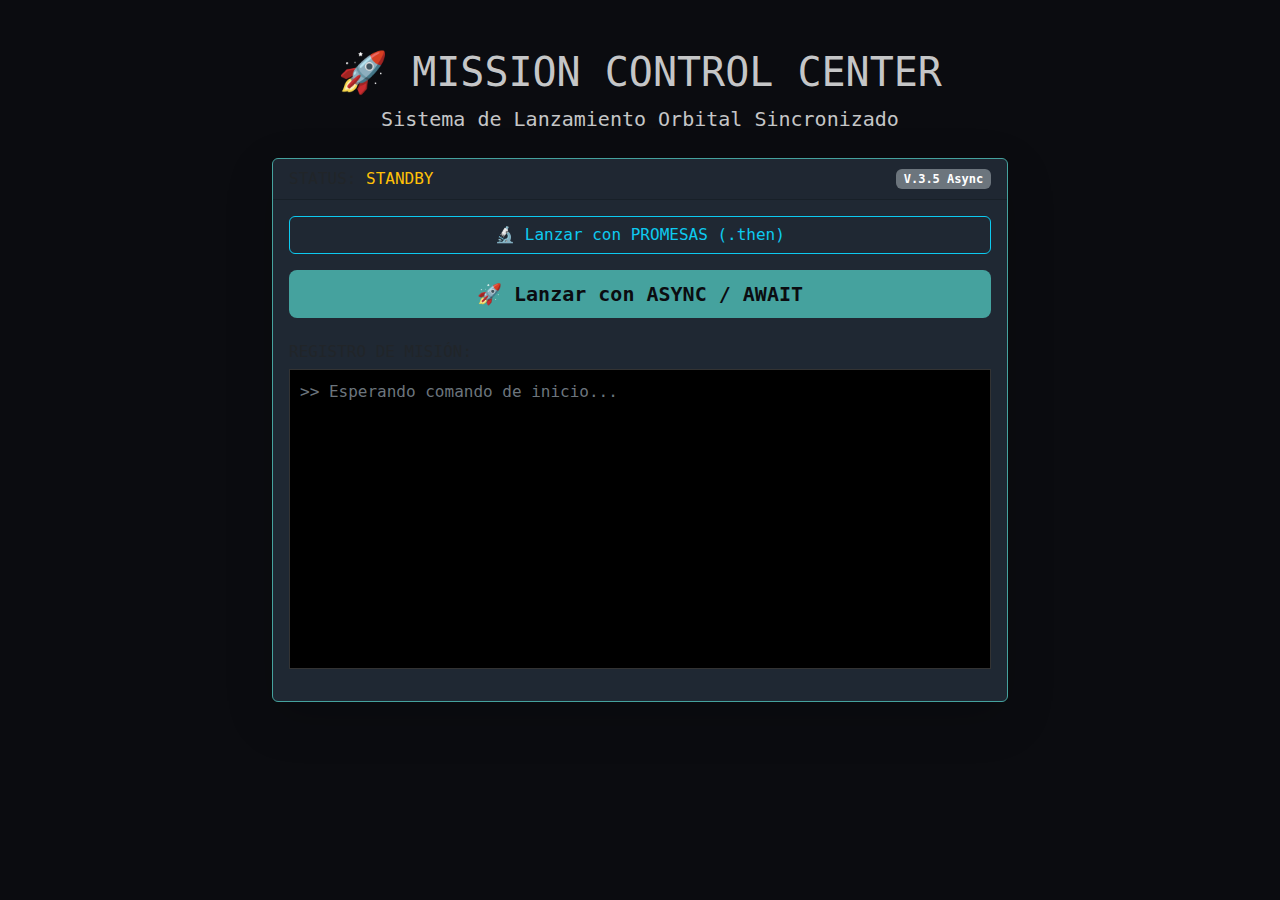
<file: ejercicio-2/index.html>
<!DOCTYPE html>
<html lang="es">
<head>
    <meta charset="UTF-8">
    <meta name="viewport" content="width=device-width, initial-scale=1.0">
    <title>Mission Control - Async JS</title>
    <link href="https://cdn.jsdelivr.net/npm/bootstrap@5.3.0/dist/css/bootstrap.min.css" rel="stylesheet">
    <style>
        body { background-color: #0b0c10; color: #c5c6c7; font-family: 'Consolas', monospace; }
        .card { background-color: #1f2833; border: 1px solid #45a29e; }
        .btn-launch { background-color: #45a29e; color: #0b0c10; font-weight: bold; }
        .btn-launch:hover { background-color: #66fcf1; }
        
        /* OVERLAY ESTILO NASA */
        #overlay {
            position: fixed; top: 0; left: 0; width: 100%; height: 100%;
            background: rgba(0, 0, 0, 0.9); z-index: 9999;
            display: flex; flex-direction: column; justify-content: center; align-items: center;
        }
        .loader {
            width: 48px; height: 48px; border: 5px solid #66fcf1;
            border-bottom-color: transparent; border-radius: 50%;
            animation: rotation 1s linear infinite;
        }
        @keyframes rotation { 0% { transform: rotate(0deg); } 100% { transform: rotate(360deg); } }
        
        /* Consola de Logs */
        #console-log {
            height: 300px; overflow-y: auto; background-color: #000;
            border: 1px solid #333; padding: 10px; list-style: none;
        }
        .log-success { color: #00ff00; }
        .log-error { color: #ff3333; }
        .log-info { color: #66fcf1; }
    </style>
</head>
<body>

    <div id="overlay" class="d-none">
        <span class="loader mb-3"></span>
        <h3 class="text-white" id="overlay-text">INICIALIZANDO SISTEMAS...</h3>
    </div>

    <div class="container mt-5">
        <div class="text-center mb-4">
            <h1>🚀 MISSION CONTROL CENTER</h1>
            <p class="lead">Sistema de Lanzamiento Orbital Sincronizado</p>
        </div>

        <div class="row justify-content-center">
            <div class="col-md-8">
                <div class="card shadow-lg">
                    <div class="card-header d-flex justify-content-between align-items-center">
                        <span>STATUS: <span id="mission-status" class="text-warning">STANDBY</span></span>
                        <span class="badge bg-secondary">V.3.5 Async</span>
                    </div>
                    <div class="card-body">
                        <div class="d-grid gap-2 mb-4">
                            <button id="btn-promise" class="btn btn-outline-info">
                                🔬 Lanzar con PROMESAS (.then)
                            </button>
                            <button id="btn-async" class="btn btn-launch btn-lg mt-2">
                                🚀 Lanzar con ASYNC / AWAIT
                            </button>
                        </div>

                        <h6 class="text-uppercase">Registro de Misión:</h6>
                        <ul id="console-log">
                            <li class="text-secondary">>> Esperando comando de inicio...</li>
                        </ul>
                    </div>
                </div>
            </div>
        </div>
    </div>

    <script src="assets/js/util.js"></script>
    <script src="assets/js/promesas.js"></script>
    <script src="assets/js/promiseMode.js"></script>
    <script src="assets/js/promiseAsyncAWaitMode.js"></script>
    <script src="assets/js/app.js"></script>
</body>
</html>
</file>
